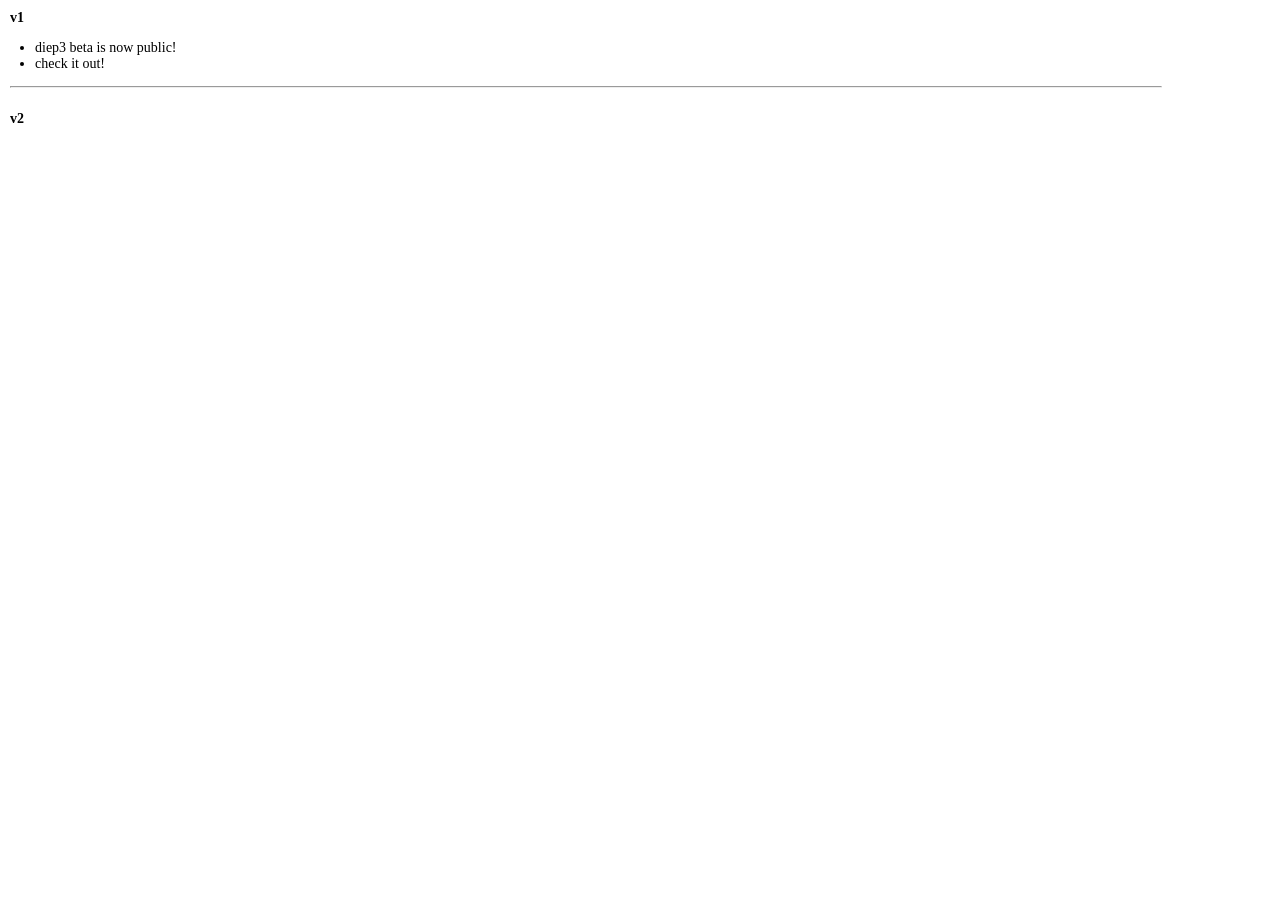
<file: arrasio/src/client/changelog.html>
<!doctype html>
<html lang="en" id="mainBody"><link href="https://fonts.googleapis.com/css?family=Ubuntu:400,700" rel="stylesheet"> 
        
<head>
    <!-- Meta Properties -->
    <meta charset="UTF-8">
    <title>arras.io changelog</title>
    <link rel="stylesheet" href="css/main.css" />
</head>

<style type="text/css">
    #mainBody {
        background: none;
        background-color: transparent;
    }
</style>

<body id="patchNotes">
<b>v1</b><ul>
    <li>diep3 beta is now public!</li>
     <li>check it out!</li>
</ul><hr><br>
<b>v2</b><ul>

 
  <b></b>
</ul>
</div>
</body>
</html>
</file>
<file: arrasio/src/client/css/main.css>
* {
    font-family: Serif;
    font-size: 14px;
}

.conceal {
    -webkit-text-security: disc;
}

#mainBody {
    background-color: #FFFFFF;
}

html, body, canvas {
    width: 100%;
    height: 100%;
    margin: 0;
    padding: 0;
}

h1 {
    padding: 0;
    margin-top: 5px;
    margin-bottom: 10px;
    text-align: center;
    font-size: xx-large;
    font-weight: bolder;
}

h2 {
    font-size: small;
    color: #000000;
    font-weight: bold;
    text-align: center;
}

optionsHeader {
    padding: 0;
    padding-bottom: 5px;
    margin: 0;
    font-size: small;
    color: #000000;
    font-weight: bold;
    text-align: center;
}

h3 {
    font-size: small;
    color: #484848;
    font-style: italic;
    text-align: center;
}

h4 {
    font-size: small;
    color: #000000;
    text-align: center;
}

h5 {
    font-size: x-small;
    color: #484848;
    text-align: center;
}

small {
    font-size: x-small;
}

a:link, a:visited {
    color: #484848;
}
a:hover {
    color: #B5B5B9;
}

ul {
    padding-left: 15px;
    margin-left: 10px;
}

input {
    text-align: center;
    width: 100%;
    padding: 10px;
    border: solid 1px #dcdcdc;
    transition: box-shadow 0.3s, border 0.3s;
    box-sizing: border-box;
    border-radius: 5px;
    -moz-border-radius: 5px;
    -webkit-border-radius: 5px;
    margin-top: 5px;
    margin-bottom: 5px;
    outline: none;
}
    
input.checkbox {
    width: 13px;
    height: 13px;
    padding: 0;
    margin: 0;
    vertical-align: bottom;
    position: relative;
    top: -2px;
    *overflow: hidden;
}

#playerNameInput {
    padding: 10px;    
    font-size: larger;
}

#playerKeyInput {
    padding: 3px;    
    color: gray;
}

input:focus, input.focus {
    border: solid 1px #CCCCCC;
    box-shadow: 0 0 3px 1px #DDDDDD;
}

div {
    -webkit-user-select: none; /* webkit (safari, chrome) browsers */
    -moz-user-select: none; /* mozilla browsers */
    -khtml-user-select: none; /* webkit (konqueror) browsers */
    -ms-user-select: none; /* IE10+ */
}

#startMenu {
    position: relative;
    margin: auto;
    width: 1150px;
    padding: 10px;
    margin-top: 100px;
    margin-bottom: 100px;
    border-radius: 5px;
    -moz-border-radius: 5px;
    -webkit-border-radius: 5px;
    background-color: #FFFFFF;
    box-sizing: border-box;
    overflow: hidden;
}
#startMenuHeader {
    text-align: left;
    width: 100%;
    height: 100%;
}

.startMenuHolder {
    width: 350px;
    height: 340px;
    padding: 10px;
    overflow: hidden;
    display: inline-block;
    vertical-align: text-top;
}

.sliderHolder {
    width: 350px;
    height: 285px;
    overflow: hidden;
}

td {
    width: 50%;
}

table {
    width: 100%;
}

.slider {
    position: relative;
    top: 0px;
    width: 100%;
    -webkit-transition: top 500ms;
    -moz-transition: top 500ms;
    -o-transition: top 500ms;
    transition: top 500ms;
}

#startMenuSlidingContent {
    height: 265px;    
}

#startMenuSlidingTrigger {
    cursor: pointer;
    height: 15px;    
}
#startMenuSlidingTrigger:hover {
    text-shadow: 0 1px 2px rgba(0, 0, 0, 0.25);
}

update {
    color: #D83848;
    font-weight: bold;
}

#patchNotesIFrame {
    width: 350px;
    height: 335px;
}

#patchNotes {
    padding: 10px;
    width: 90%;
    height: 100%;
    overflow: auto;
}

#startButton {
    position: relative;
    margin: auto;
    width: 100%;
    height: 40px;
    box-sizing: border-box;
    font-size: larger;
    color: white;
    text-align: center;
    text-shadow: 0 1px 2px rgba(0, 0, 0, 0.25);
    background: #0000FF;
    border: 0;
    border-bottom: 2px solid #0000FF;
    cursor: pointer;
    -webkit-box-shadow: inset 0 -2px #0000FF;
    box-shadow: inset 0 -2px #0000FF;
    border-radius: 5px;
    -moz-border-radius: 5px;
    -webkit-border-radius: 5px;
}
#startButton:active, #startButton:hover {
    top: 1px;
    background: #0000FF;
    outline: none;
    -webkit-box-shadow: none;
    box-shadow: none;
}

form {
    display: inline-block;
}

#bottomHolder {
    text-align: right;
}
#donate {
    position: relative;
    margin: 2px;
    padding: 5px;
    width: 80px;
    box-sizing: border-box;
    font-size: smaller;
    color: white;
    text-align: center;
    text-shadow: 0 1px 2px rgba(0, 0, 0, 0.25);
    background: #B58EFD;
    border: 0;
    border-bottom: 2px solid #8D6ADF;
    cursor: pointer;
    -webkit-box-shadow: inset 0 -2px #8D6ADF;
    box-shadow: inset 0 -2px #8D6ADF;
    border-radius: 5px;
    -moz-border-radius: 5px;
    -webkit-border-radius: 5px;
}
#donate:active, #donate:hover {
    top: 1px;
    background: #8D6ADF;
    outline: none;
    -webkit-box-shadow: none;
    box-shadow: none;
}

#pledge {
    position: relative;
    margin: 2px;
    padding: 5px;
    width: 80px;
    box-sizing: border-box;
    font-size: smaller;
    color: white;
    text-align: center;
    text-shadow: 0 1px 2px rgba(0, 0, 0, 0.25);
    background: #E7896D;
    border: 0;
    border-bottom: 2px solid #D83848;
    cursor: pointer;
    -webkit-box-shadow: inset 0 -2px #D83848;
    box-shadow: inset 0 -2px #D83848;
    border-radius: 5px;
    -moz-border-radius: 5px;
    -webkit-border-radius: 5px;
}
#pledge:active, #pledge:hover {
    top: 1px;
    background: #D83848;
    outline: none;
    -webkit-box-shadow: none;
    box-shadow: none;
}

#startMenuWrapper {
    -webkit-transition: max-height 1s;
    -moz-transition: max-height 1s;
    -ms-transition: max-height 1s;
    -o-transition: max-height 1s;
    transition: max-height 1s;
    overflow: hidden;
}

.nopadding {
    padding : 0;
    margin: 0;
}

#startMenu ul {
    margin: 10px;
    padding: 10px;
    margin-top: 0;
}

#startMenu .input-error {
    color: red;
    opacity: 0;
    font-size : 12px;
}

#startMenuWrapper {
    z-index: 2;
}

#gameAreaWrapper {
    position: absolute !important;
    top: 0;
    left: 0;
    opacity: 0;
}

input [type="image"]:focus{
 border:none;
 outline: 1px solid transparent;
 border-style: none;
}

*:focus {
 outline: 1px solid transparent;
 border-style: none;
}
</file>
